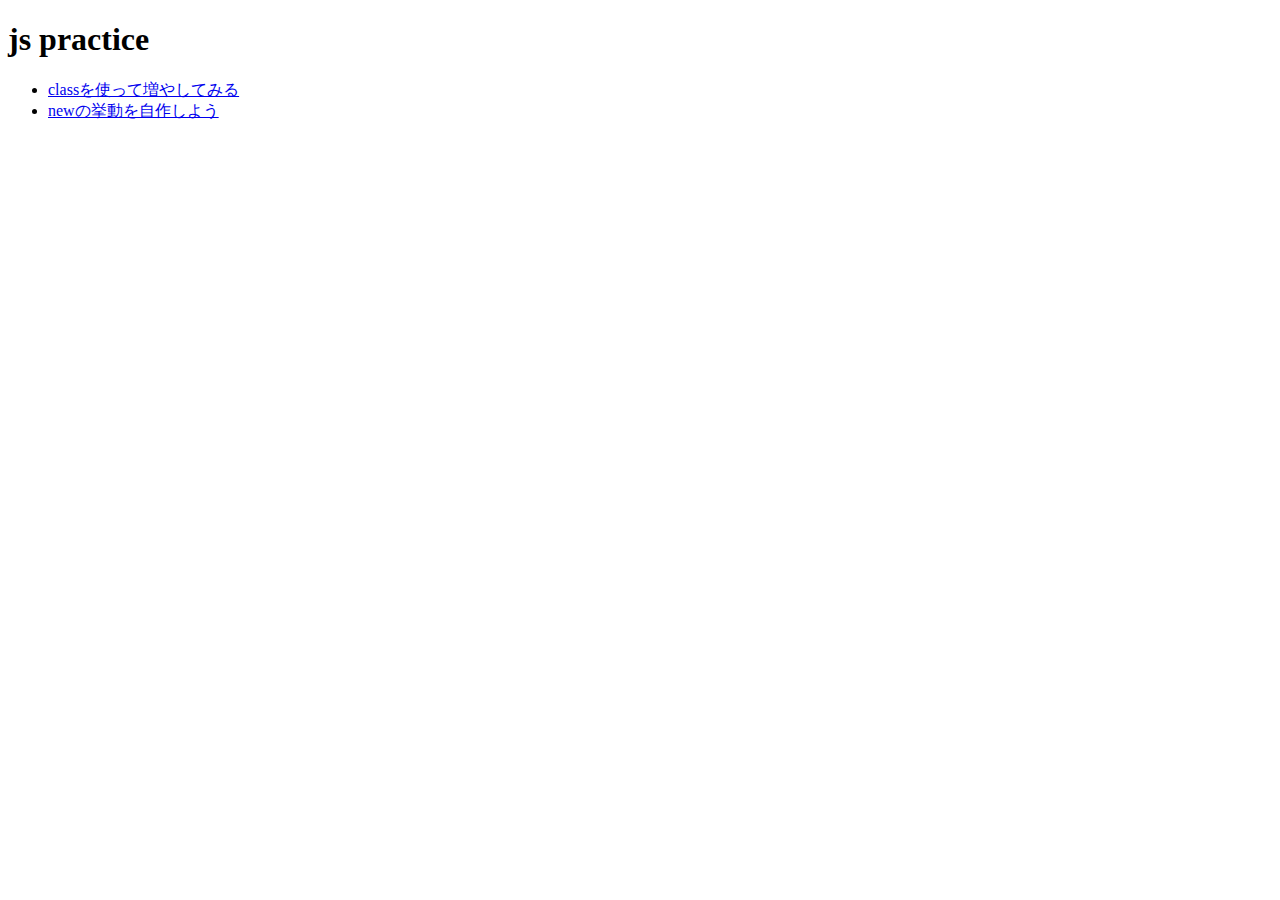
<file: index.html>
<!DOCTYPE html>
<html lang="ja">
  <head>
    <meta charset="utf-8" />
    <title>js practice</title>
  </head>
  <body>
    <h1>js practice</h1>
    <ul>
      <li><a href="./class">classを使って増やしてみる</a></li>
      <li><a href="./new">newの挙動を自作しよう</a></li>
    </ul>
  </body>
</html>
</file>
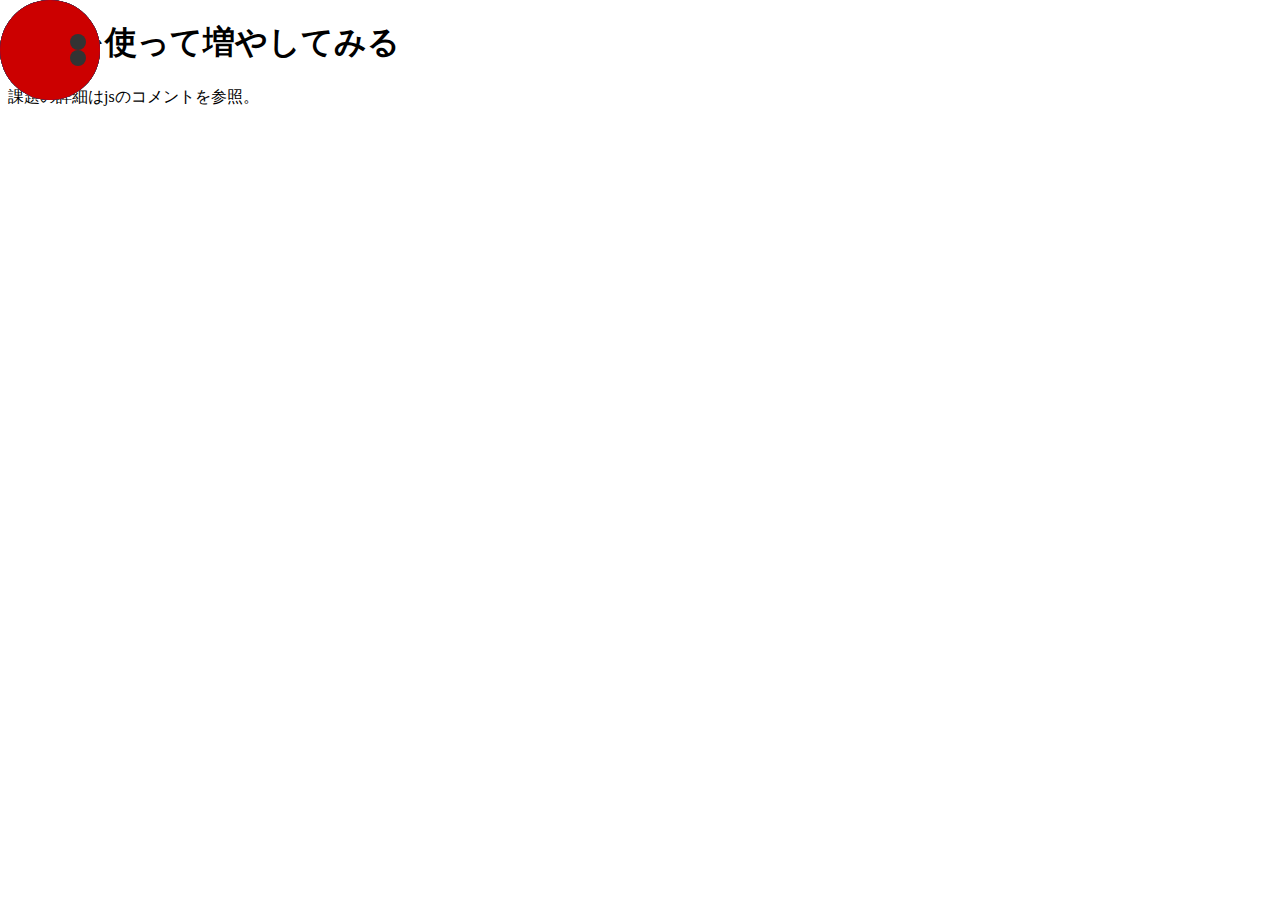
<file: class/index.html>
<!DOCTYPE html>
<html lang="ja">
  <head>
    <meta charset="utf-8" />
    <title>classを使って増やしてみる</title>
    <link href="./css/style.css" rel="stylesheet"/>
  </head>
  <body>
    <h1>classを使って増やしてみる</h1>
    <p>課題の詳細はjsのコメントを参照。</p>

    <div class="chara js-chara"></div>
    <div class="chara js-chara"></div>
    <div class="chara js-chara"></div>
    <div class="chara js-chara"></div>
    <div class="chara js-chara"></div>
    <div class="chara js-chara"></div>
    <div class="chara js-chara"></div>
    <div class="chara js-chara"></div>
    <div class="chara js-chara"></div>
    <div class="chara js-chara"></div>

    <script src="./js/Chara.js"></script>
    <script src="./js/script.js"></script>
  </body>
</html>
</file>
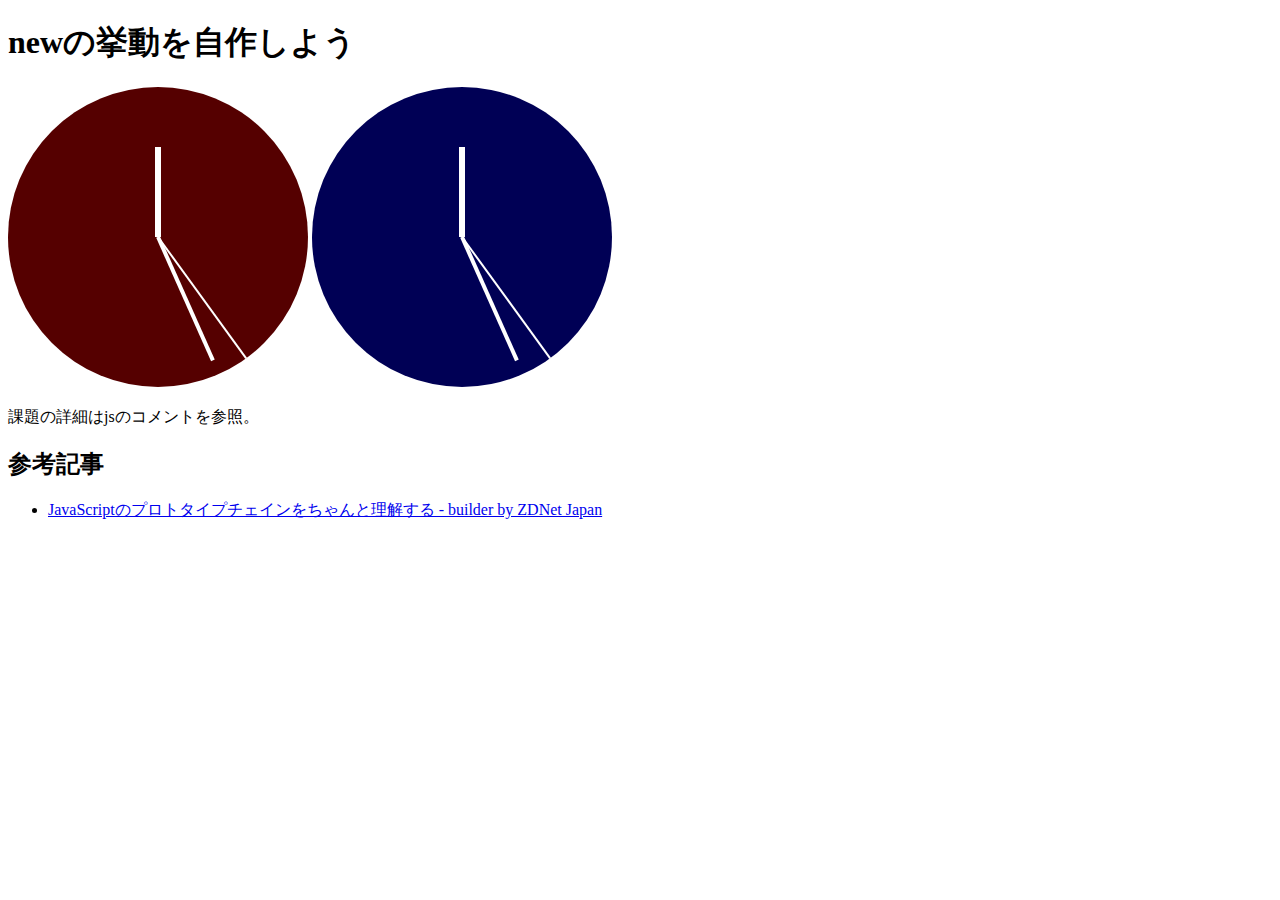
<file: new/index.html>
<!DOCTYPE html>
<html lang="ja">
  <head>
    <meta charset="utf-8" />
    <title>newの挙動を自作しよう</title>
    <link href="./css/style.css" rel="stylesheet"/>
  </head>
  <body>
    <h1>newの挙動を自作しよう</h1>
    <ul class="clock--red" id="clock1">
      <li class="clock__needle--hour"></li>
      <li class="clock__needle--minute"></li>
      <li class="clock__needle--second"></li>
    </ul>
    <ul class="clock--blue" id="clock2">
      <li class="clock__needle--hour"></li>
      <li class="clock__needle--minute"></li>
      <li class="clock__needle--second"></li>
    </ul>
    <p>課題の詳細はjsのコメントを参照。</p>
    <h2>参考記事</h2>
    <ul>
      <li>
        <a href="http://builder.japan.zdnet.com/script/sp_javascript-kickstart-2007/20369792/" target="_blank">JavaScriptのプロトタイプチェインをちゃんと理解する - builder by ZDNet Japan</a>
      </li>
    </ul>
    <script src="./js/Clock.js"></script>
    <script src="./js/script.js"></script>
  </body>
</html>
</file>
<file: class/css/style.css>
.chara {
    position: absolute;
    top: 0px;
    left: 0px;
    width: 100px;
    height: 100px;
    background-color: #c00;
    transition-property: top, left;
    transition-duration: 0.5s;
    border-radius: 50%;
}
.chara:nth-child(3n+1) {
    background-color: #0c0;
}
.chara:nth-child(3n+2) {
    background-color: #00c;
}

.chara:before,
.chara:after {
    content: '';
    position: absolute;
    display: block;
    left: 50%;
    margin-left: 20px;
    width: 16px;
    height: 16px;
    background-color: #333;
    border-radius: 50%;
}
.chara:before {
    top: 50%;
}
.chara:after {
    bottom: 50%;
}

.chara[data-orientation="down"] {
    transform: rotate(90deg);
}

.chara[data-orientation="left"] {
    transform: rotate(180deg);
}

.chara[data-orientation="up"] {
    transform: rotate(270deg);
}
</file>
<file: new/css/style.css>
.clock--red,
.clock--blue {
    position: relative;
    display: inline-block;
    width: 300px;
    height: 300px;
    border-radius: 150px;
    background-color: gray;
    margin: 0px;
    padding: 0px;
}

.clock--red {
    background-color: #500;
}
.clock--blue {
    background-color: #005;
}


.clock__needle--hour,
.clock__needle--minute,
.clock__needle--second {
    position: absolute;
    display: block;
    left: 50%;
    bottom: 50%;
    background-color: #fff;
    transform-origin: 50% 100%;
}

.clock__needle--hour {
    height: 30%;
    width: 6px;
    margin-left: -3px;
}

.clock__needle--minute {
    height: 45%;
    width: 4px;
    margin-left: -2px;
}

.clock__needle--second {
    height: 50%;
    width: 2px;
    margin-left: -1px;
}
</file>
